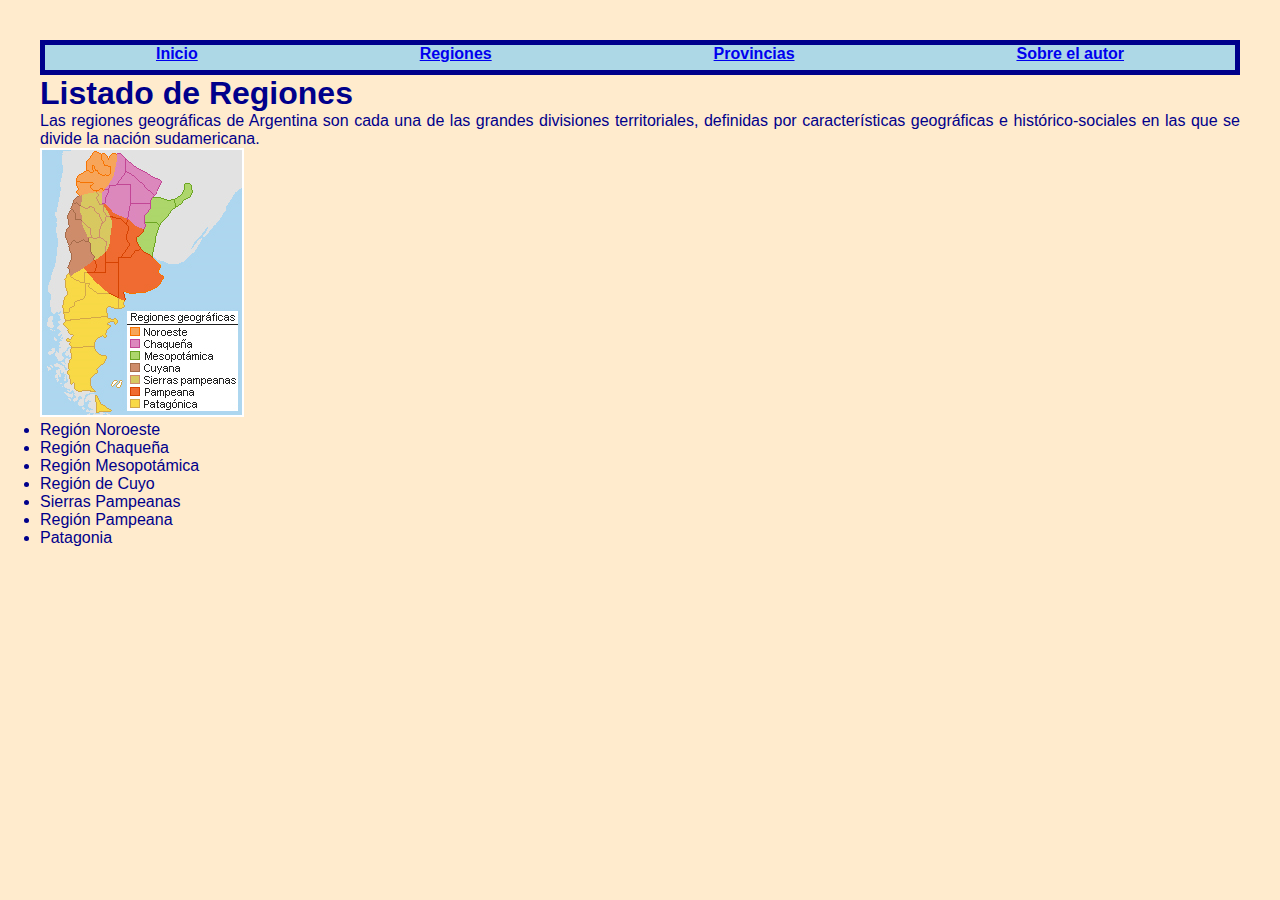
<file: BA MULTIPLICA/views/regiones.html>
<!DOCTYPE html>
<html lang="en">
<head>
    <meta charset="UTF-8">
    <meta http-equiv="X-UA-Compatible" content="IE=edge">
    <meta name="viewport" content="width=device-width, initial-scale=1.0">
    <title>Regiones - Argentina Desglosada</title>
    <link rel="stylesheet" href="../css/regiones.css">
</head>
<body>
    <header>
        <nav class="nav_bar">
            <ul>
                <li><a href="../index.html">Inicio</a></li>
                <li><a href="../views/regiones.html">Regiones</a></li>
                <li><a href="../views/provincias.html">Provincias</a></li>
                <li><a href="../views/sobre_el_autor.html">Sobre el autor</a></li>
            </ul>
        </nav>
    </header>
    <main>
        <h1>Listado de Regiones</h1>
        <p>Las regiones geográficas de Argentina son cada una de las grandes divisiones territoriales, definidas por características geográficas e histórico-sociales en las que se divide la nación sudamericana.</p>
        <img src = "../imagenes/RegionesSimplificadas.png">
        <ul>
            <li>Región Noroeste</li>
            <li>Región Chaqueña</li>
            <li>Región Mesopotámica</li>
            <li>Región de Cuyo</li>
            <li>Sierras Pampeanas</li>
            <li>Región Pampeana</li>
            <li>Patagonia</li>
        </ul> 
    </main>
    <footer></footer>
</body>
</html>
</file>
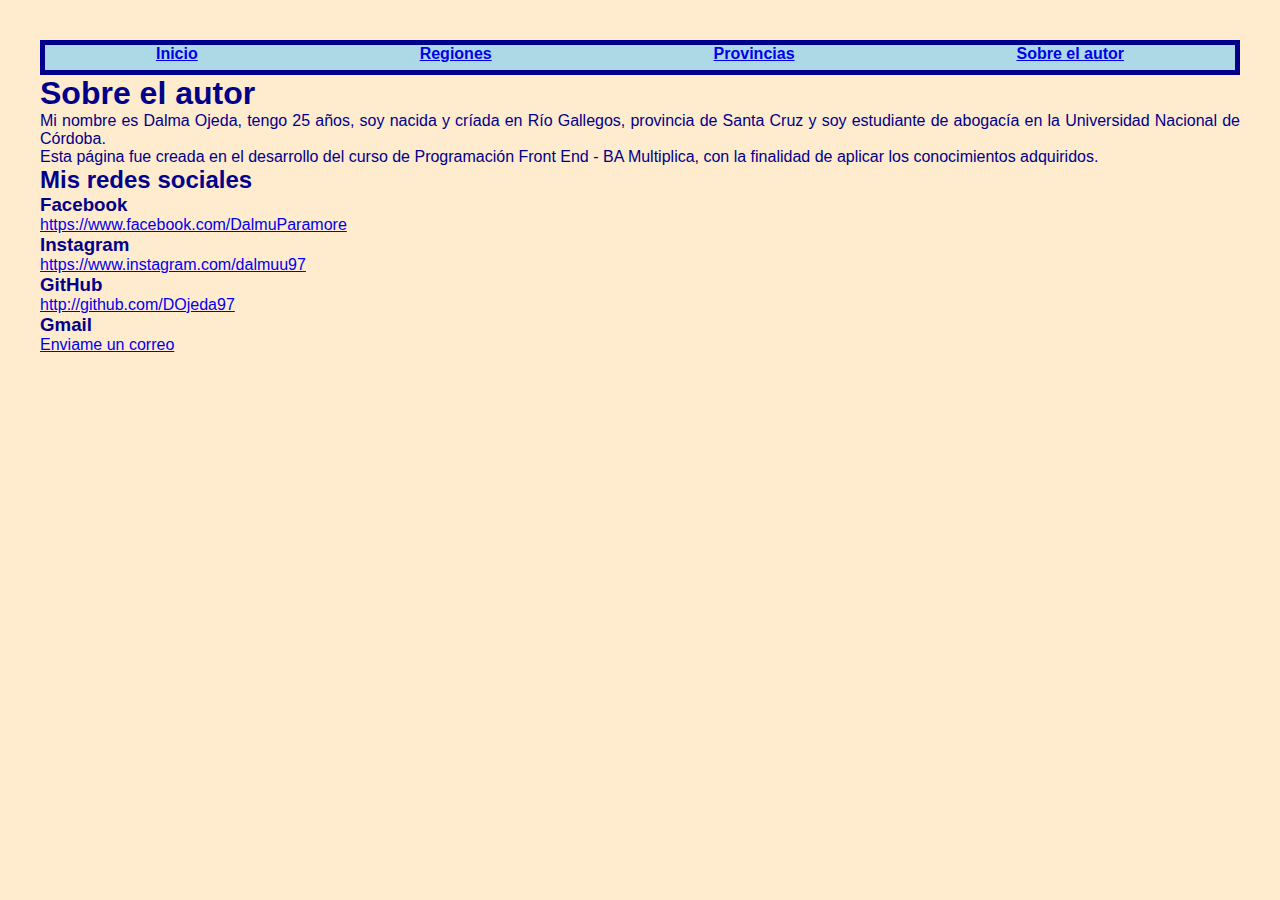
<file: BA MULTIPLICA/views/sobre_el_autor.html>
<!DOCTYPE html>
<html lang="en">
<head>
    <meta charset="UTF-8">
    <meta http-equiv="X-UA-Compatible" content="IE=edge">
    <meta name="viewport" content="width=device-width, initial-scale=1.0">
    <title>Sobre el autor - Argentina Desglosada</title>
    <link rel="stylesheet" href="../css/sobre_el_autor.css">
</head>
<body>
    <header>
        <nav class="nav_bar">
            <ul>
                <li><a href="../index.html">Inicio</a></li>
                <li><a href="../views/regiones.html">Regiones</a></li>
                <li><a href="../views/provincias.html">Provincias</a></li>
                <li><a href="../views/sobre_el_autor.html">Sobre el autor</a></li>
            </ul>
        </nav>
    </header>
    <main>
        <h1>Sobre el autor</h1>
        <p>Mi nombre es Dalma Ojeda, tengo 25 años, soy nacida y críada en Río Gallegos, provincia de Santa Cruz y soy estudiante de abogacía en la Universidad Nacional de Córdoba.    
        </p>
        <p>Esta página fue creada en el desarrollo del curso de Programación Front End - BA Multiplica, con la finalidad de aplicar los conocimientos adquiridos.</p>

        <h2>Mis redes sociales</h2>
        <h3>Facebook</h3>
        <a href="https://www.facebook.com/DalmuParamore" target="blank">https://www.facebook.com/DalmuParamore</a>
        <h3>Instagram</h3>
        <a href="https://www.instagram.com/dalmuu97" target="blank">https://www.instagram.com/dalmuu97</a>
        <h3>GitHub</h3>
        <a href="http://github.com/DOjeda97" target="blank">http://github.com/DOjeda97</a>
        <h3>Gmail</h3>
        <a href="mailto:dojeda0702@gmail.com">Enviame un correo</a>
    </main>
    <footer></footer>
</body>
</html>
</file>
<file: BA MULTIPLICA/css/regiones.css>
*{
    margin: 0;
    padding: 0;
}

body {
    background-color: blanchedalmond;
    color:darkblue;
    margin: 20px;
    padding: 20px;
    text-align: justify;
    font-family: Verdana, Geneva, Tahoma, sans-serif;
}

.nav_bar{
    text-align: center;
    background-color:lightblue;
    border: solid 5px;
    }

.nav_bar ul{
    display: flex;
    justify-content: space-around;
    height: 25px;
}
.nav_bar ul li{
    list-style: none;
    color:gray;
    font-size: medium;
    font-weight: bold;
   
}
</file>
<file: BA MULTIPLICA/css/sobre_el_autor.css>
*{
    margin: 0;
    padding: 0;
}

body {
    background-color: blanchedalmond;
    color:darkblue;
    margin: 20px;
    padding: 20px;
    text-align: justify;
    font-family: Verdana, Geneva, Tahoma, sans-serif;
}

.nav_bar{
    text-align: center;
    background-color:lightblue;
    border: solid 5px;
    }

.nav_bar ul{
    display: flex;
    justify-content: space-around;
    height: 25px;
}
.nav_bar ul li{
    list-style: none;
    color:gray;
    font-size: medium;
    font-weight: bold;
   
}
</file>
